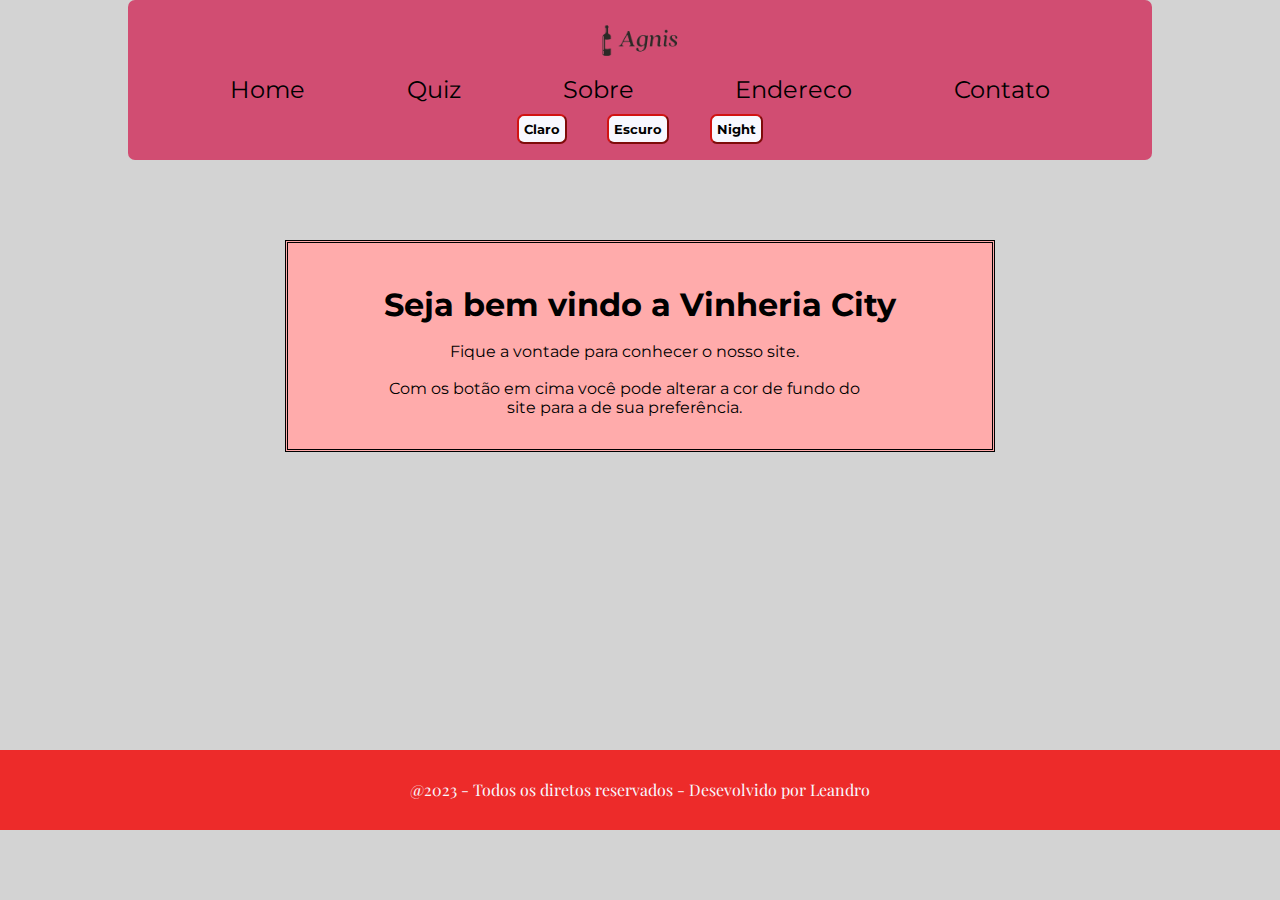
<file: index.html>
<!DOCTYPE html>
<html lang="en">
  <head>
    <meta charset="UTF-8" />
    <meta http-equiv="X-UA-Compatible" content="IE=edge" />
    <meta name="viewport" content="width=device-width, initial-scale=1.0" />
    <title>Página principal</title>
    <link href="style.css" type="text/css" rel="stylesheet" />
  </head>

  <body id="pagina">
    <div class="container">
      <center>
        <header class="cabecalho">
          <img
            class="cabecalho__logo"
            src="images/logovinicola.jpg"
            alt="Logo"
          />
          <nav class="cabecalho__menu">
            <a class="cabecalho__menu__links" href="index.html">Home</a>
            <a class="cabecalho__menu__links" href="pages/quiz.html">Quiz</a>
            <a class="cabecalho__menu__links" href="pages/sobre.html">Sobre</a>
            <a class="cabecalho__menu__links" href="pages/endereco.html">Endereco</a>
            <a class="cabecalho__menu__links" href="pages/contato.html">Contato</a>
          </nav>
          <div class="cabecalho__selecaoCor">
            <button id="botao1" onclick="modoClaro()">Claro</button>
            <button id="botao2" onclick="modoEscuro()">Escuro</button>
            <button id="botao3" onclick="modoNight()">Night</button>
          </div>
        </header>
      </center>
      <div class="box">
        <main class="box__conteudo">
          <h1 class="box__conteudo__titulo">Seja bem vindo a Vinheria City</h1>
          <br>
          <p class="box__conteudo__texto">
            Fique a vontade para conhecer o nosso site.
          </p>
          <br>
          <p class="box__conteudo__texto">
            Com os botão em cima você pode alterar a cor de fundo do site para a
            de sua preferência.
          </p>
        </main>
      </div>
    </div>
    <footer class="rodape">@2023 - Todos os diretos reservados - Desevolvido por Leandro</footer>

    <script>
        alert("Seja bem vindo ao nosso site!") 
    </script>

    <script type="text/javascript" src="script.js"></script>
  </body>
</html>
</file>
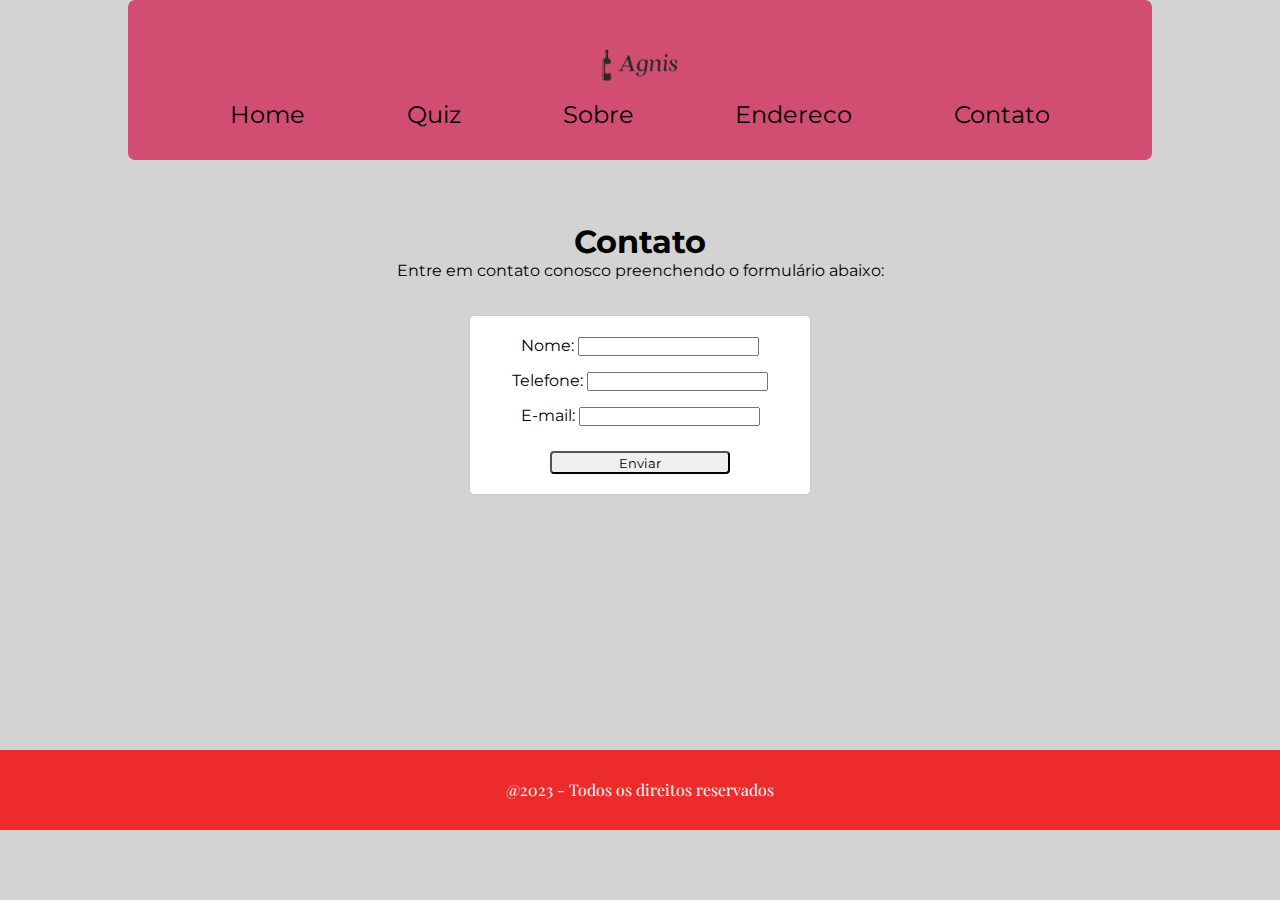
<file: pages/contato.html>
<!DOCTYPE html>
<html lang="pt-BR">
<head>
    <meta charset="UTF-8">
    <meta name="viewport" content="width=device-width, initial-scale=1.0">
    <title>Contato</title>
    <link href="https://fonts.googleapis.com/css?family=Roboto:400,700|Montserrat:700&display=swap" rel="stylesheet">
    <link href="../style.css" type="text/css" rel="stylesheet" />
</head>
<body id="pagina">
    <div>
        <div class="container">
            <center>
                <header class="cabecalho">
                    <img
                        class="cabecalho__logo"
                        src="../images/logovinicola.jpg"
                        alt="Logo"
                    />
                    <nav class="cabecalho__menu">
                        <a class="cabecalho__menu__links" href="../index.html">Home</a>
                        <a class="cabecalho__menu__links" href="quiz.html">Quiz</a>
                        <a class="cabecalho__menu__links" href="sobre.html">Sobre</a>
                        <a class="cabecalho__menu__links" href="endereco.html">Endereco</a>
                        <a class="cabecalho__menu__links" href="contato.html">Contato</a>
                    </nav>
                </header>
                <main>
                    <h1 class="titulo">Contato</h1>
                    <p class="titulo__texto">Entre em contato conosco preenchendo o formulário abaixo:</p>
                    <section id="contato">
                        <form class="contato__formulario">
                            <p>Nome: <input type="text" id="nome" required></p>
                            <p>Telefone: <input type="tel" id="telefone" required></p>
                            <p>E-mail: <input type="email" id="email" required></p>
                            <input type="submit" value="Enviar" id="login" onclick="validar()">
                        </form>
                    </section>
                </main>
            </center>
        </div>
    </div>
    <footer class="rodape">@2023 - Todos os direitos reservados</footer>
    <script type="text/javascript" src="../script.js"></script>
</body>
</html>
</file>
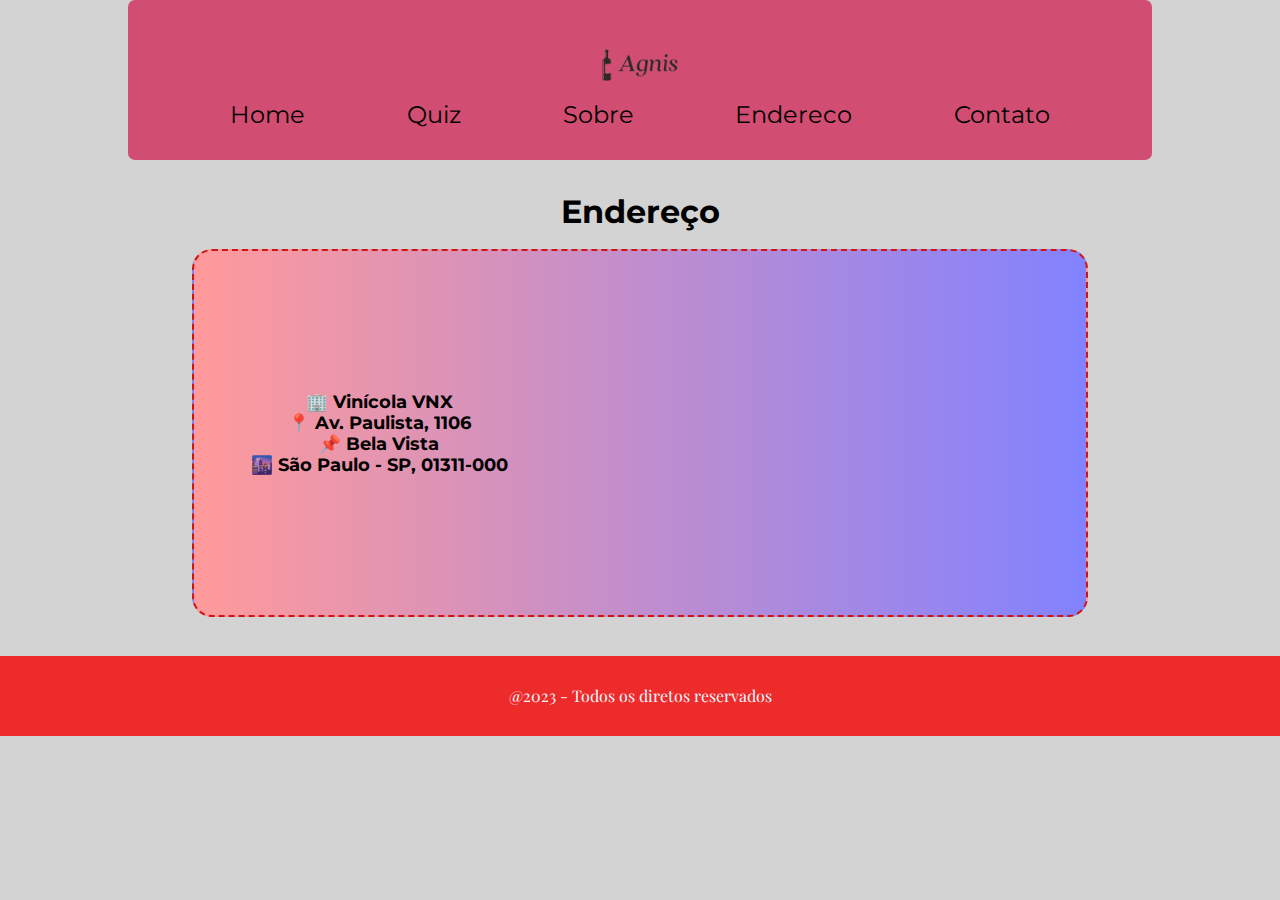
<file: pages/endereco.html>
<!DOCTYPE html>
<html lang="en">

<head>
    <meta charset="UTF-8">
    <meta http-equiv="X-UA-Compatible" content="IE=edge">
    <meta name="viewport" content="width=device-width, initial-scale=1.0">
    <title>Endereço</title>
    <link href="../style.css" type="text/css" rel="stylesheet" />
</head>

<body id="pagina">
    <div class="pagina_main">
        <center>
            <header class="cabecalho">
                <img class="cabecalho__logo" src="../images/logovinicola.jpg" alt="Logo" />
                <nav class="cabecalho__menu">
                    <a class="cabecalho__menu__links" href="../index.html">Home</a>
                    <a class="cabecalho__menu__links" href="quiz.html">Quiz</a>
                    <a class="cabecalho__menu__links" href="sobre.html">Sobre</a>
                    <a class="cabecalho__menu__links" href="endereco.html">Endereco</a>
                    <a class="cabecalho__menu__links" href="contato.html">Contato</a>
                </nav>
            </header>
            <main>
                <h1>Endereço</h1>
                <br />

                <div class="main_flex">
                    <div class="adress">
                        <p>🏢 Vinícola VNX</p>
                        <p>📍 Av. Paulista, 1106</p>
                        <p>📌 Bela Vista</p>
                        <p>🌆 São Paulo - SP, 01311-000</p>
                    </div>
                    <div class="iframe">
                        <iframe
                            src="https://www.google.com/maps/embed?pb=!1m18!1m12!1m3!1d1087.2679711913693!2d-46.65287121528649!3d-23.564170729366566!2m3!1f0!2f0!3f0!3m2!1i1024!2i768!4f13.1!3m3!1m2!1s0x94ce59c7dbf9ff57%3A0x4ca8eb5c4f7ecca9!2sFIAP!5e0!3m2!1spt-BR!2sbr!4v1683682490422!5m2!1spt-BR!2sbr"
                            style="border:0;" allowfullscreen="" loading="lazy"
                            referrerpolicy="no-referrer-when-downgrade"></iframe>
                    </div>
                </div>
            </main>
        </center>
    </div>

    <footer class="rodape">@2023 - Todos os diretos reservados</footer>
</body>

</html>
</file>
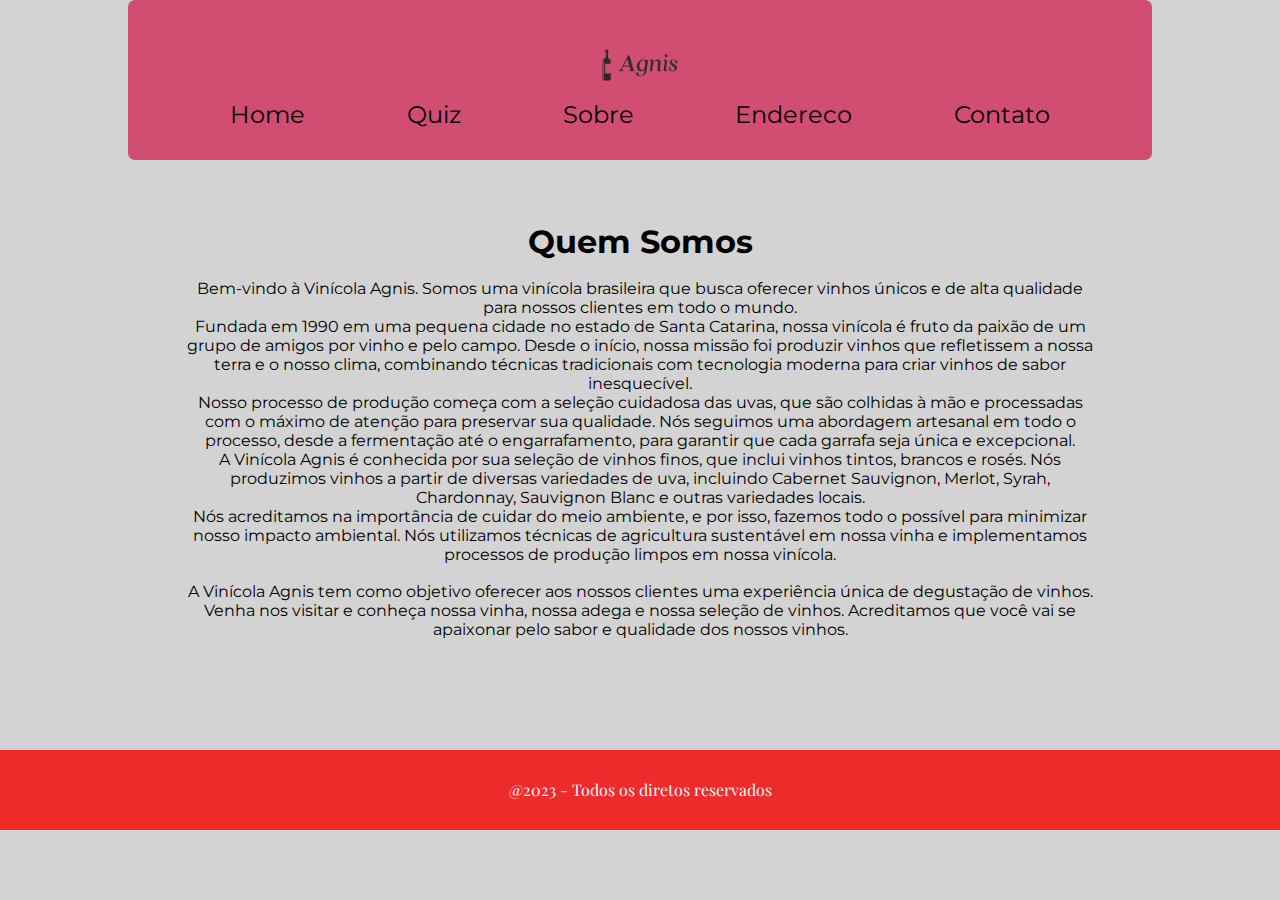
<file: pages/sobre.html>
<!DOCTYPE html>
<html lang="en">
<head>
    <meta charset="UTF-8" />
    <meta http-equiv="X-UA-Compatible" content="IE=edge" />
    <meta name="viewport" content="width=device-width, initial-scale=1.0" />
    <title>Quem Somos</title>
    <link href="../style.css" type="text/css" rel="stylesheet" />
</head>
<body id="pagina">
    <div>
        <div class="container">
            <center>
                <header class="cabecalho">
                    <img
                        class="cabecalho__logo"
                        src="../images/logovinicola.jpg"
                        alt="Logo"
                    />
                    <nav class="cabecalho__menu">
                        <a class="cabecalho__menu__links" href="../index.html">Home</a>
                        <a class="cabecalho__menu__links" href="quiz.html">Quiz</a>
                        <a class="cabecalho__menu__links" href="sobre.html">Sobre</a>
                        <a class="cabecalho__menu__links" href="endereco.html">Endereco</a>
                        <a class="cabecalho__menu__links" href="contato.html">Contato</a>
                    </nav>
                </header>
                <main>
                    <h1 class="titulo">Quem Somos</h1>
                    <br>
                    <p class="titulo__texto">
                        Bem-vindo à Vinícola Agnis. Somos uma vinícola brasileira que busca
                        oferecer vinhos únicos e de alta qualidade para nossos clientes em
                        todo o mundo.
                    </p>
                    <p class="titulo__texto">
                        Fundada em 1990 em uma pequena cidade no estado de Santa Catarina,
                        nossa vinícola é fruto da paixão de um grupo de amigos por vinho e
                        pelo campo. Desde o início, nossa missão foi produzir vinhos que
                        refletissem a nossa terra e o nosso clima, combinando técnicas
                        tradicionais com tecnologia moderna para criar vinhos de sabor
                        inesquecível.
                    </p>
                    <p class="titulo__texto">
                        Nosso processo de produção começa com a seleção cuidadosa das uvas,
                        que são colhidas à mão e processadas com o máximo de atenção para
                        preservar sua qualidade. Nós seguimos uma abordagem artesanal em
                        todo o processo, desde a fermentação até o engarrafamento, para
                        garantir que cada garrafa seja única e excepcional.
                    </p>
                    <p class="titulo__texto">
                        A Vinícola Agnis é conhecida por sua seleção de vinhos finos, que
                        inclui vinhos tintos, brancos e rosés. Nós produzimos vinhos a
                        partir de diversas variedades de uva, incluindo Cabernet Sauvignon,
                        Merlot, Syrah, Chardonnay, Sauvignon Blanc e outras variedades
                        locais.
                    </p>
                    <p class="titulo__texto">
                        Nós acreditamos na importância de cuidar do meio ambiente, e por
                        isso, fazemos todo o possível para minimizar nosso impacto
                        ambiental. Nós utilizamos técnicas de agricultura sustentável em
                        nossa vinha e implementamos processos de produção limpos em nossa
                        vinícola.
                    </p>
                    <br>
                    <p class="titulo__texto">
                        A Vinícola Agnis tem como objetivo oferecer aos nossos clientes uma
                        experiência única de degustação de vinhos. Venha nos visitar e
                        conheça nossa vinha, nossa adega e nossa seleção de vinhos.
                        Acreditamos que você vai se apaixonar pelo sabor e qualidade dos
                        nossos vinhos.
                    </p>
                </main>
            </center>
        </div>
    </div>
<footer class="rodape">@2023 - Todos os diretos reservados</footer>
</body>
    
</html>
</file>
<file: style.css>
@import url('https://fonts.googleapis.com/css2?family=Montserrat&display=swap');
@import url('https://fonts.googleapis.com/css2?family=Playfair+Display&display=swap');

* {
    margin: 0;
    padding: 0;
    color: black;
}

#pagina {
    margin-bottom: 60px;
    width: 100%;
    margin: auto;
    background-color: #D3D3D3;
}

.container {
    width: 100%;
    min-height: 750px;
}

.cabecalho{
    display: flex;
    flex-direction: column;
    align-items: center;
    justify-content: center;
    width: 80%;
    height: 160px;
    border-radius: 7px;
    background-color: #D14D72;
}

.cabecalho__logo {
    width: 150px;
}

.cabecalho__menu {
    display: flex;
    width: 80%;
    justify-content: space-between;
    flex-wrap: wrap;
}

.cabecalho__menu__links {
    text-decoration: none;
    font-size: 24px;
    font-family: 'Montserrat', sans-serif;
}

main {
    padding: 2rem;
}

h1 {
    font-family: 'Montserrat', sans-serif;
}

.main_flex {
    border-radius: 20px;
    border: #D21312 2px dashed;
    font-family: 'Montserrat', sans-serif;
    padding: 20px;
    font-weight: bold;
    background-image: linear-gradient(to right, rgb(255, 154, 154), rgb(130, 130, 255));
    width: 70%;
    display: flex;
    flex-direction: row;
    justify-content: space-around;
    align-items: center;
    flex-wrap: wrap;
}

.pagina_main {
    min-height: 41rem;
}

.iframe {
    justify-content: center;
    align-items: center;
}

.iframe iframe {
    width: 30rem;
    height: 20rem;
    @media screen and (max-width: 768px) {
        width: 15rem;
    }
}

.cabecalho__selecaoCor {
    padding-top: 10px;
    justify-content: center;
    display: flex;
    justify-content: space-around;
    width: 28%;
}

#botao1 {
    font-family: 'Montserrat', sans-serif;
    border-radius: 7px;
    border-color: #D21312;
    background-color: #F8F8FF;
    color: #000000;
    margin-bottom: 9px;
    font-weight: bold;
    padding: 5px;
}

#botao2 {
    font-family: 'Montserrat', sans-serif;
    border-radius: 7px;
    border-color: #D21312;
    background-color: #F8F8FF;
    color: #000000;
    margin-bottom: 9px;
    font-weight: bold;
    padding: 5px;
}

#botao3 {
    font-family: 'Montserrat', sans-serif;
    border-radius: 7px;
    border-color: #D21312;
    background-color: #F8F8FF;
    color: #000000;
    margin-bottom: 9px;
    font-weight: bold;
    padding: 5px;
}

.adress {
    padding: 1rem;
    font-size: 1.1em;
    justify-content: center;
    align-items: center;
}

.box {
    padding: 5rem;
    display: flex;
    justify-content: center;
    align-items: center;
}

.box__conteudo {
    width: 40rem;
    background-color: #FFABAB;
    border-style: double;
    text-align: center;
}

.box__conteudo__titulo {
    font-family: 'Montserrat', sans-serif;
    padding-top: 10px;
}

.box__conteudo__texto {
    font-family: 'Montserrat', sans-serif;
    height: 15%;
    width: 75%;
    padding-left: 10%;
}

.titulo {
    font-family: 'Montserrat', sans-serif;
    padding-top: 30px;
}

.titulo__texto {
    font-family: 'Montserrat', sans-serif;
    height: 15%;
    width: 75%;
}

#contato {
    display: grid;
    align-items: center;
    justify-content: center;
    width: 100%;
    height: 250px;
    font-family: 'Montserrat', sans-serif;
}

.contato__formulario {
    display: grid;
    background-color: #ffffff;
    padding: 20px;
    border: 1px solid #ccc;
    border-radius: 5px;
    width: 300px;
}

.contato__formulario p {
    margin-bottom: 15px;
}

#login {
    border-radius: 4px;
    justify-self: center;
    width: 60%;
    height: 23px;
    font-family: 'Montserrat', sans-serif;
    margin-top: 10px;
    cursor: pointer;
}

.questao {
    font-family: 'Montserrat', sans-serif;
}

.respostas {
    margin-bottom: 20px;
    font-family: 'Montserrat', sans-serif;
}

#confirmar {
    font-family: 'Montserrat', sans-serif;
    font-size: 20px;
    background-color: #297;
    color: #fff;
    border: 0px;
    border-radius: 3px;
    padding: 20px;
    cursor: pointer;
    margin-bottom: 20px;
}

#confirmar:hover {
    background-color: #3a8;
}


.rodape {
    width: 100%;
    background-color: #ED2B2A;
    color: #F8F8FF;
    text-align: center;
    line-height: 80px;
    font-family: 'Playfair Display', serif;
}
</file>
